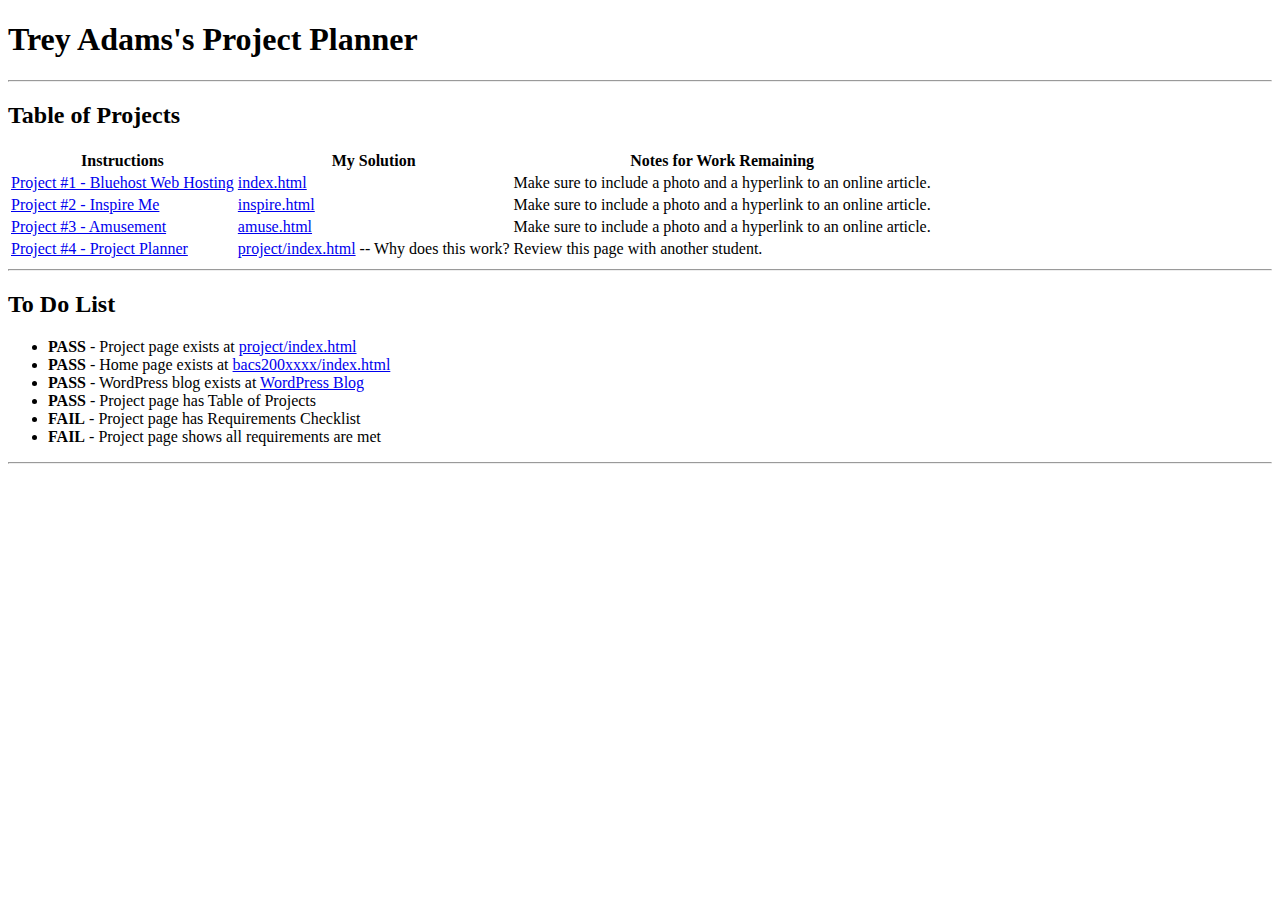
<file: public_html/bacs200/project/index.html>
<!DOCTYPE html>
<html lang="en">

<head>
    <meta charset="UTF-8">
    <title>Project Planner</title>
</head>

<body>

<h1>Trey Adams's Project Planner</h1>


<hr>

<h2>Table of Projects</h2>

<table>
   <tr>
    <th>Instructions</th>
    <th>My Solution</th>
    <th>Notes for Work Remaining</th>
   </tr>
    
     <tr>
        <td>
            <a href="https://shrinking-world.com/unc/bacs200/project/01">Project #1 - Bluehost Web Hosting</a>
        </td>
        <td>
            <a href="bacs200/index.php">index.html</a>
        </td>
        <td>Make sure to include a photo and a hyperlink to an online article.</td>
    </tr>


    <tr>
        <td>
            <a href="https://shrinking-world.com/unc/bacs200/project/02">Project #2 - Inspire Me</a>
        </td>
        <td>
            <a href="/bacs200/inspire.html">inspire.html</a>
        </td>
        <td>Make sure to include a photo and a hyperlink to an online article.</td>
    </tr>

    <tr>
        <td>
            <a href="https://shrinking-world.com/unc/bacs200/project/03">Project #3 - Amusement</a>
        </td>
        <td>
            <a href="/bacs200/amuse.html">amuse.html</a>
        </td>
        <td>Make sure to include a photo and a hyperlink to an online article.</td>
    </tr>

    <tr>
        <td>
            <a href="https://shrinking-world.com/unc/bacs200/project/04">Project #4 - Project Planner</a>
        </td>
        <td>
            <a href="/bacs200/project">project/index.html</a> -- Why does this work?
        </td>
        <td>
            Review this page with another student.
        </td>
    </tr>

</table>

<hr>

<h2>To Do List</h2>
<ul>
    <li><b>PASS</b> - Project page exists at <a href="/bacs200/project">project/index.html</a></li>
    <li><b>PASS</b> - Home page exists at <a href="/bacs200xxxx">bacs200xxxx/index.html</a></li>
    <li><b>PASS</b> - WordPress blog exists at <a href="/">WordPress Blog</a></li>
    <li><b>PASS</b> - Project page has Table of Projects</li>
    <li><b>FAIL</b> - Project page has Requirements Checklist</li>
    <li><b>FAIL</b> - Project page shows all requirements are met</li>
</ul>

<hr>

</body>

</html>
</file>
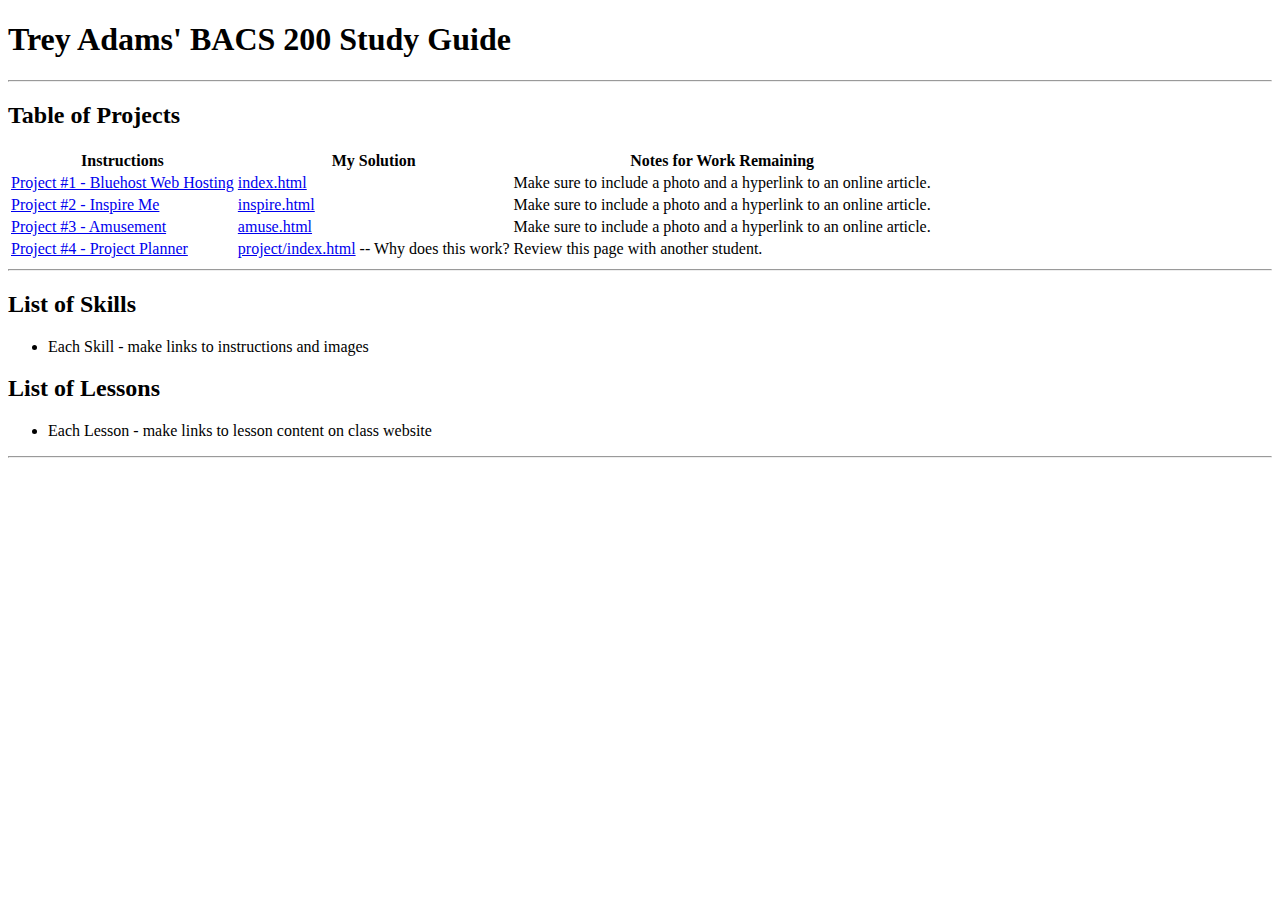
<file: public_html/bacs200/study_guide.html>
<!DOCTYPE html>
<html lang="en">

<head>
    <meta charset="UTF-8">
    <title>Trey Adams' BACS 200 Study Guide</title>
</head>

<body>

    <h1>Trey Adams' BACS 200 Study Guide</h1>


    <hr>

    <h2>Table of Projects</h2>

    <table>
        <th>Instructions</th>
        <th>My Solution</th>
        <th>Notes for Work Remaining</th>

      

  <tr>
        <td>
            <a href="https://shrinking-world.com/unc/bacs200/project/01">Project #1 - Bluehost Web Hosting</a>
        </td>
        <td>
            <a href="bacs200/index.php">index.html</a>
        </td>
        <td>Make sure to include a photo and a hyperlink to an online article.</td>
    </tr>


    <tr>
        <td>
            <a href="https://shrinking-world.com/unc/bacs200/project/02">Project #2 - Inspire Me</a>
        </td>
        <td>
            <a href="/bacs200/inspire.html">inspire.html</a>
        </td>
        <td>Make sure to include a photo and a hyperlink to an online article.</td>
    </tr>

    <tr>
        <td>
            <a href="https://shrinking-world.com/unc/bacs200/project/03">Project #3 - Amusement</a>
        </td>
        <td>
            <a href="/bacs200/amuse.html">amuse.html</a>
        </td>
        <td>Make sure to include a photo and a hyperlink to an online article.</td>
    </tr>

    <tr>
        <td>
            <a href="https://shrinking-world.com/unc/bacs200/project/04">Project #4 - Project Planner</a>
        </td>
        <td>
            <a href="/bacs200/project">project/index.html</a> -- Why does this work?
        </td>
        <td>
            Review this page with another student.
        </td>
    </tr>

</table>
    <hr>

    <h2>List of Skills</h2>
    <ul>
        <li>Each Skill - make links to instructions and images</li>
    </ul>


    <h2>List of Lessons</h2>
    <ul>
        <li>Each Lesson - make links to lesson content on class website</li>
    </ul>

    <hr>

</body>

</html>
</file>
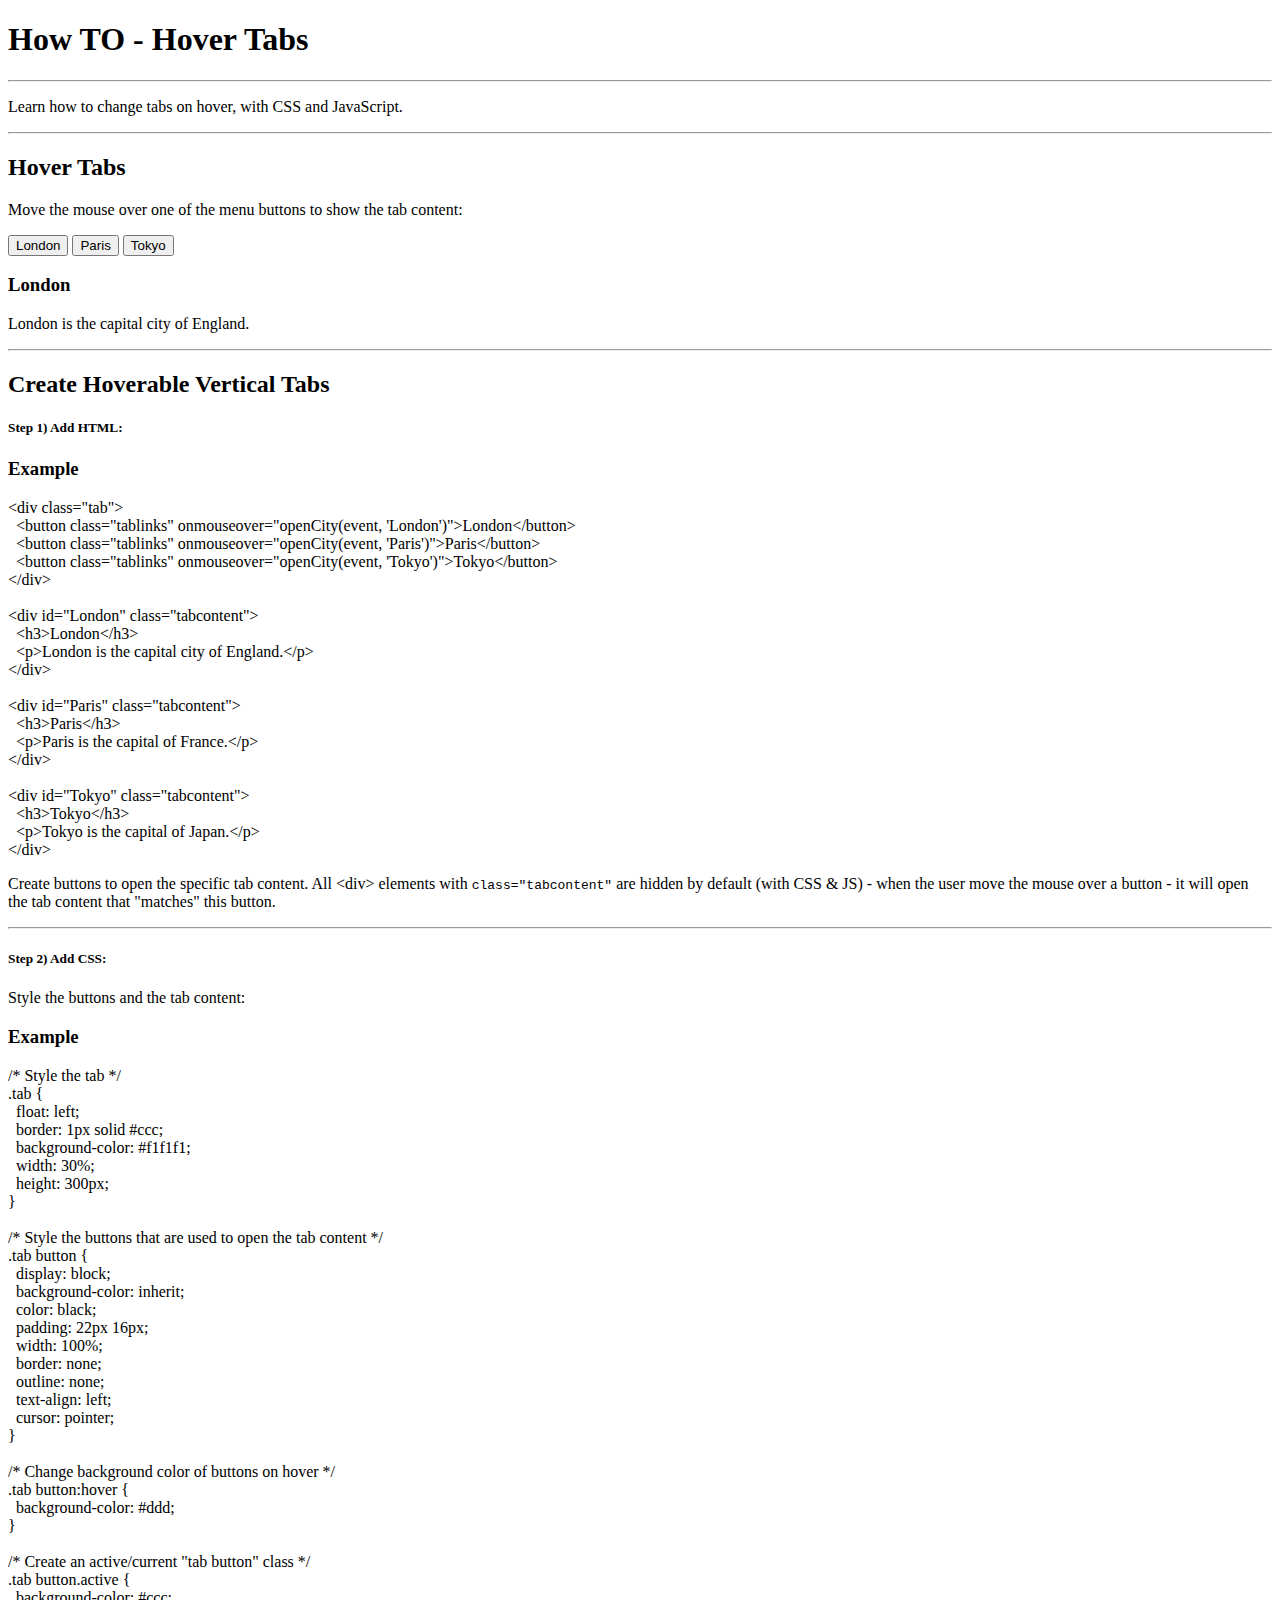
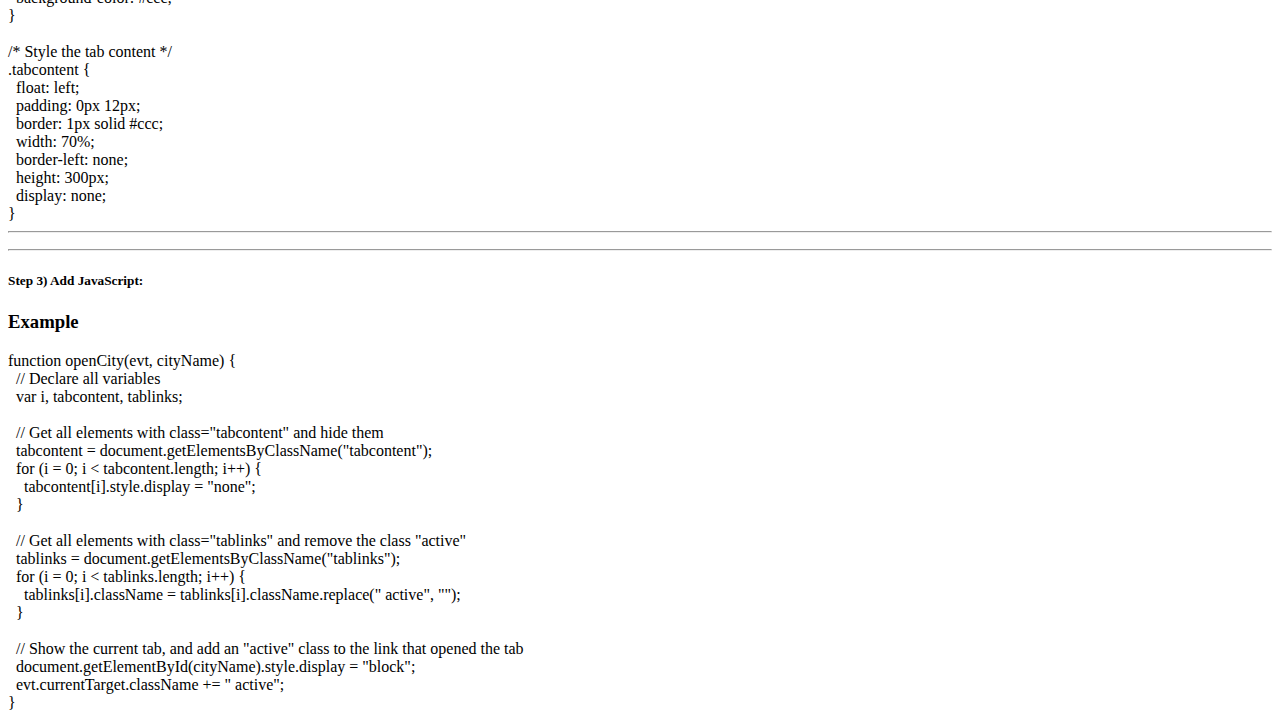
<file: public_html/bacs200/teach.html>
<!DOCTYPE html>
<html lang="en">
<h1>How TO - Hover Tabs</h1>
<hr>
<p class="intro">Learn how to change tabs on hover, with CSS and JavaScript.</p>
<hr>
<h2>Hover Tabs</h2>
<p>Move the mouse over one of the menu buttons to show the tab content:</p>

<div class="tab">
  <button class="tablinks" onclick="openCity(event, 'London');" onmouseover="openCity(event, 'London')" id="defaultOpen">London</button>
  <button class="tablinks" onmouseover="openCity(event, 'Paris')">Paris</button>
  <button class="tablinks" onmouseover="openCity(event, 'Tokyo')">Tokyo</button>
</div>

<div id="London" class="tabcontent">
  <h3>London</h3>
  <p>London is the capital city of England.</p>
</div>

<div id="Paris" class="tabcontent">
  <h3>Paris</h3>
  <p>Paris is the capital of France.</p> 
</div>

<div id="Tokyo" class="tabcontent">
  <h3>Tokyo</h3>
  <p>Tokyo is the capital of Japan.</p>
</div>

<script>
function openCity(evt, cityName) {
    var i, tabcontent, tablinks;
    tabcontent = document.getElementsByClassName("tabcontent");
    for (i = 0; i < tabcontent.length; i++) {
        tabcontent[i].style.display = "none";
    }
    tablinks = document.getElementsByClassName("tablinks");
    for (i = 0; i < tablinks.length; i++) {
        tablinks[i].className = tablinks[i].className.replace(" active", "");
    }
    document.getElementById(cityName).style.display = "block";
    evt.currentTarget.className += " active";
  
}
document.getElementById("defaultOpen").click();
</script>
<div class="clearfix"></div>



<hr>

<h2>Create Hoverable Vertical Tabs</h2>
<h5>Step 1) Add HTML:</h5>
<div class="w3-example">
<h3>Example</h3>
<div class="w3-code notranslate htmlHigh">
&lt;div class=&quot;tab&quot;&gt;<br>&nbsp; &lt;button class=&quot;tablinks&quot; 
  onmouseover=&quot;openCity(event, 
  'London')&quot;&gt;London&lt;/button&gt;<br>&nbsp; &lt;button class=&quot;tablinks&quot; 
  onmouseover=&quot;openCity(event, 
  'Paris')&quot;&gt;Paris&lt;/button&gt;<br>&nbsp; &lt;button class=&quot;tablinks&quot; 
  onmouseover=&quot;openCity(event, 
  'Tokyo')&quot;&gt;Tokyo&lt;/button&gt;<br>
&lt;/div&gt;<br><br>&lt;div id=&quot;London&quot; class=&quot;tabcontent&quot;&gt;<br>&nbsp; &lt;h3&gt;London&lt;/h3&gt;<br>&nbsp; 
&lt;p&gt;London is the capital city of England.&lt;/p&gt;<br>&lt;/div&gt;<br><br>&lt;div 
id=&quot;Paris&quot; class=&quot;tabcontent&quot;&gt;<br>&nbsp; &lt;h3&gt;Paris&lt;/h3&gt;<br>&nbsp; &lt;p&gt;Paris 
is the capital of France.&lt;/p&gt; <br>&lt;/div&gt;<br><br>&lt;div id=&quot;Tokyo&quot; class=&quot;tabcontent&quot;&gt;<br>&nbsp; 
&lt;h3&gt;Tokyo&lt;/h3&gt;<br>&nbsp; &lt;p&gt;Tokyo is the capital of Japan.&lt;/p&gt;<br>&lt;/div&gt;</div>
</div>
<p>Create buttons to open the specific 
tab content. All &lt;div&gt; elements with <code class="w3-codespan">class=&quot;tabcontent&quot;</code> are hidden by default 
(with CSS &amp; JS) - when the user move the mouse over a button - it will open the tab content 
that &quot;matches&quot; this button.</p>
<hr>
<h5>Step 2) Add CSS:</h5>
<p>Style the buttons and the tab content:</p>
<div class="w3-example">
<h3>Example</h3>
<div class="w3-code notranslate cssHigh">
  /* Style the tab */<br>.tab {<br>&nbsp; float: left;<br>&nbsp; 
  border: 1px solid #ccc;<br>&nbsp; background-color: #f1f1f1;<br>&nbsp; 
  width: 30%;<br>&nbsp; height: 300px;<br>}<br>
  <br>/* Style the buttons that are used to open the tab content */<br>.tab button {<br>
  &nbsp; 
  display: block;<br>&nbsp; background-color: inherit;<br>&nbsp; 
  color: black;<br>&nbsp;&nbsp;padding: 22px 16px;<br>&nbsp;&nbsp;width: 100%;<br>&nbsp;&nbsp;border: none;<br>
  &nbsp; 
  outline: none;<br>&nbsp; text-align: left;<br>&nbsp; 
  cursor: pointer;<br>}<br><br>/* Change 
  background color of buttons on hover */<br>.tab button:hover {<br>&nbsp;&nbsp;background-color: #ddd;<br>}<br><br>/* Create an active/current &quot;tab button&quot; 
  class */<br>.tab button.active {<br>&nbsp; background-color: 
  #ccc;<br>}<br><br>/* Style the tab content */<br>.tabcontent {<br>&nbsp;&nbsp;float: left;<br>&nbsp;&nbsp;padding: 0px 12px;<br>
  &nbsp; 
  border: 1px solid #ccc;<br>&nbsp; width: 70%;<br>&nbsp; 
  border-left: none;<br>&nbsp; height: 300px;<br>&nbsp; 
  display: none;<br>}</div>
</div>
<hr>
<div id="midcontentadcontainer" style="overflow:auto;text-align:center">


  
  <div id="snhb-mid_content-0"></div>
    
</div>
<hr>

<h5>Step 3) Add JavaScript:</h5>
<div class="w3-example">
<h3>Example</h3>
<div class="w3-code notranslate jsHigh">
function openCity(evt, cityName) {<br>&nbsp;&nbsp;// Declare all 
variables<br>&nbsp; var i, tabcontent, tablinks;<br><br>&nbsp; 
// Get all elements with class=&quot;tabcontent&quot; and hide them<br>&nbsp; tabcontent 
= document.getElementsByClassName(&quot;tabcontent&quot;);<br>&nbsp; for (i = 0; i &lt; tabcontent.length; i++) {<br>
  &nbsp;&nbsp;&nbsp; tabcontent[i].style.display = &quot;none&quot;;<br>&nbsp; }<br>
<br>&nbsp; // Get all elements with class=&quot;tablinks&quot; and remove 
the class &quot;active&quot;<br>
  &nbsp;
tablinks = document.getElementsByClassName(&quot;tablinks&quot;);<br>&nbsp; for (i = 0; i &lt; 
tablinks.length; i++) {<br>&nbsp;&nbsp;&nbsp; 
tablinks[i].className = tablinks[i].className.replace(&quot; active&quot;, &quot;&quot;);<br>
  &nbsp; }<br>
<br>&nbsp;&nbsp;// Show the current tab, and add an &quot;active&quot; class to 
the link that opened the tab<br>
&nbsp;&nbsp;document.getElementById(cityName).style.display = &quot;block&quot;;<br>
  &nbsp;
evt.currentTarget.className += &quot; active&quot;;<br>}</div>
</div>
</file>
